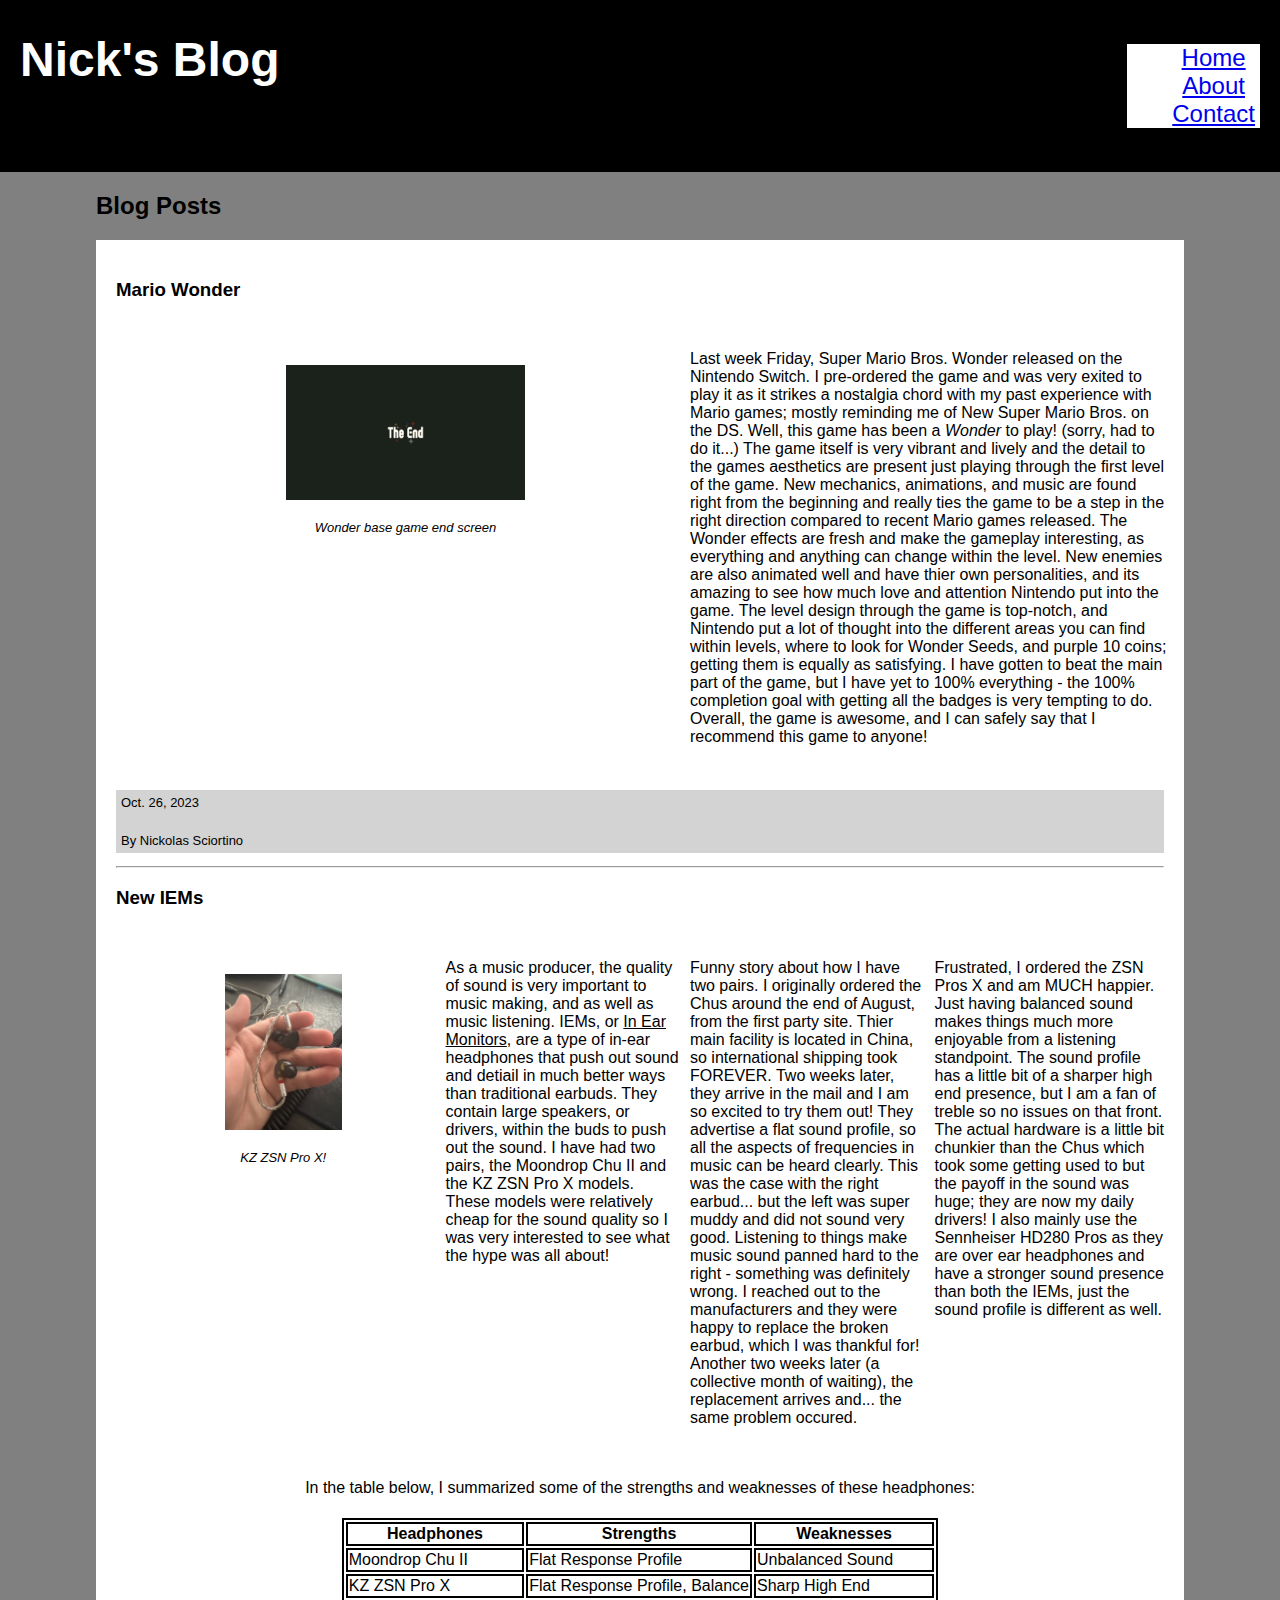
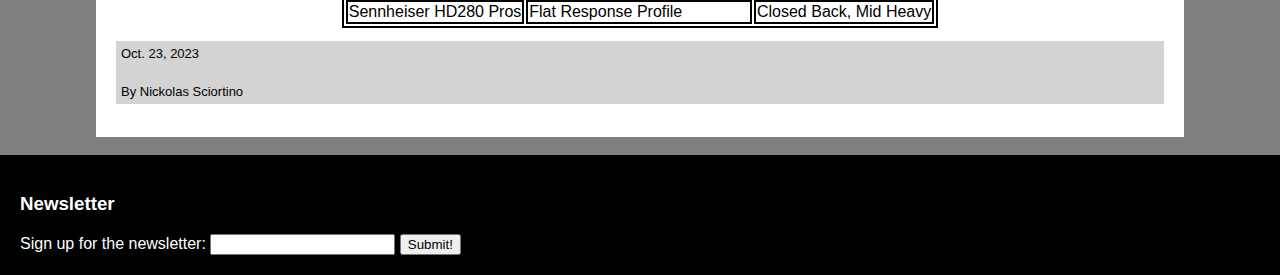
<file: index.html>
<!DOCTYPE html>
<html lang="en">

    <head>
        <meta charset="UTF-8">
        <meta name="viewport" content="width=device-width, initial-scale=1.0">
        <meta http-equiv="X-UA-Compatible" content="ie=edge">
        <title>Nick's Blog</title>
        <link rel="stylesheet" href="style.css">
    </head>

    <body>

        <div class="header">
            <header id="title">
                <h1>Nick's Blog</h1>
            </header>

            <ul class="main-menu">
                <li><a href="index.html">Home</a></li>
                <li><a href="about.html">About</a></li>
                <li><a href="contact.html">Contact</a></li>
            </ul>
        </div>

        <main>

            <section class="blog">

                <h2>Blog Posts</h2>

                <article class="blogpost">

                    <h3>Mario Wonder</h3>

                    <div class="post">

                        <figure>
                            <img src="wonder.jpg" alt="End screen">
                            <figcaption>Wonder base game end screen</figcaption>
                        </figure>

                        <p>
                            Last week Friday, Super Mario Bros. Wonder released on the Nintendo Switch. I pre-ordered the game and was very exited to play it as it strikes a nostalgia chord with my past experience with Mario games; mostly reminding me of New Super Mario Bros. on the DS. Well, this game has been a <i>Wonder</i> to play! (sorry, had to do it...) The game itself is very vibrant and lively and the detail to the games aesthetics are present just playing through the first level of the game. New mechanics, animations, and music are found right from the beginning and really ties the game to be a step in the right direction compared to recent Mario games released. The Wonder effects are fresh and make the gameplay interesting, as everything and anything can change within the level. New enemies are also animated well and have thier own personalities, and its amazing to see how much love and attention Nintendo put into the game. The level design through the game is top-notch, and Nintendo put a lot of thought into the different areas you can find within levels, where to look for Wonder Seeds, and purple 10 coins; getting them is equally as satisfying. I have gotten to beat the main part of the game, but I have yet to 100% everything - the 100% completion goal with getting all the badges is very tempting to do. Overall, the game is awesome, and I can safely say that I recommend this game to anyone!
                        </p> 

                    </div>
                    
                    <div class="blogfoot">
                        <p>Oct. 26, 2023</p>
                        <p>By Nickolas Sciortino</p>
                    </div>

                    <hr>

                    <h3>New IEMs</h3>

                    <div class = "post">
                        
                        <figure>
                            <img src="iems.jpg" alt="KZ ZSN Pro X">
                            <figcaption>KZ ZSN Pro X!</figcaption>
                        </figure>

                        <p>
                            As a music producer, the quality of sound is very important to music making, and as well as music listening. IEMs, or <u>In Ear Monitors</u>, are a type of in-ear headphones that push out sound and detiail in much better ways than traditional earbuds. They contain large speakers, or drivers, within the buds to push out the sound. I have had two pairs, the Moondrop Chu II and the KZ ZSN Pro X models. These models were relatively cheap for the sound quality so I was very interested to see what the hype was all about!
                        </p>
                        <p>
                            Funny story about how I have two pairs. I originally ordered the Chus around the end of August, from the first party site. Thier main facility is located in China, so international shipping took FOREVER. Two weeks later, they arrive in the mail and I am so excited to try them out! They advertise a flat sound profile, so all the aspects of frequencies in music can be heard clearly. This was the case with the right earbud... but the left was super muddy and did not sound very good. Listening to things make music sound panned hard to the right - something was definitely wrong. I reached out to the manufacturers and they were happy to replace the broken earbud, which I was thankful for! Another two weeks later (a collective month of waiting), the replacement arrives and... the same problem occured.
                        </p>
                        <p>
                            Frustrated, I ordered the ZSN Pros X and am MUCH happier. Just having balanced sound makes things much more enjoyable from a listening standpoint. The sound profile has a little bit of a sharper high end presence, but I am a fan of treble so no issues on that front. The actual hardware is a little bit chunkier than the Chus which took some getting used to but the payoff in the sound was huge; they are now my daily drivers! I also mainly use the Sennheiser HD280 Pros as they are over ear headphones and have a stronger sound presence than both the IEMs, just the sound profile is different as well.
                        </p>
                        

                    </div>
                    
                    <p id="tabletext">
                        In the table below, I summarized some of the strengths and weaknesses of these headphones:
                    </p>

                    <table>
                        <tr>
                            <th>Headphones</th>
                            <th>Strengths</th>
                            <th>Weaknesses</th>
                        </tr>
                        <tr>
                            <td>Moondrop Chu II</td>
                            <td>Flat Response Profile</td>
                            <td>Unbalanced Sound</td> 
                        </tr>
                        <tr>
                            <td>KZ ZSN Pro X</td>
                            <td>Flat Response Profile, Balance</td>
                            <td>Sharp High End</td>
                        </tr>
                        <tr>
                            <td>Sennheiser HD280 Pros</td>
                            <td>Flat Response Profile</td>
                            <td>Closed Back, Mid Heavy</td>
                        </tr>
                    </table>

                    <div class="blogfoot">
                        <p>Oct. 23, 2023</p> 
                        <p>By Nickolas Sciortino</p>
                    </div>

                </article>

                <br>

            </section>

        </main>
        
        <footer id="newsletter">
            <h3>Newsletter</h3>
            <form class="form1">
                <label>Sign up for the newsletter:
                    <input type="text">
                </label>
                <button>Submit!</button>
            </form>
        </footer>

    </body>

</html>
</file>
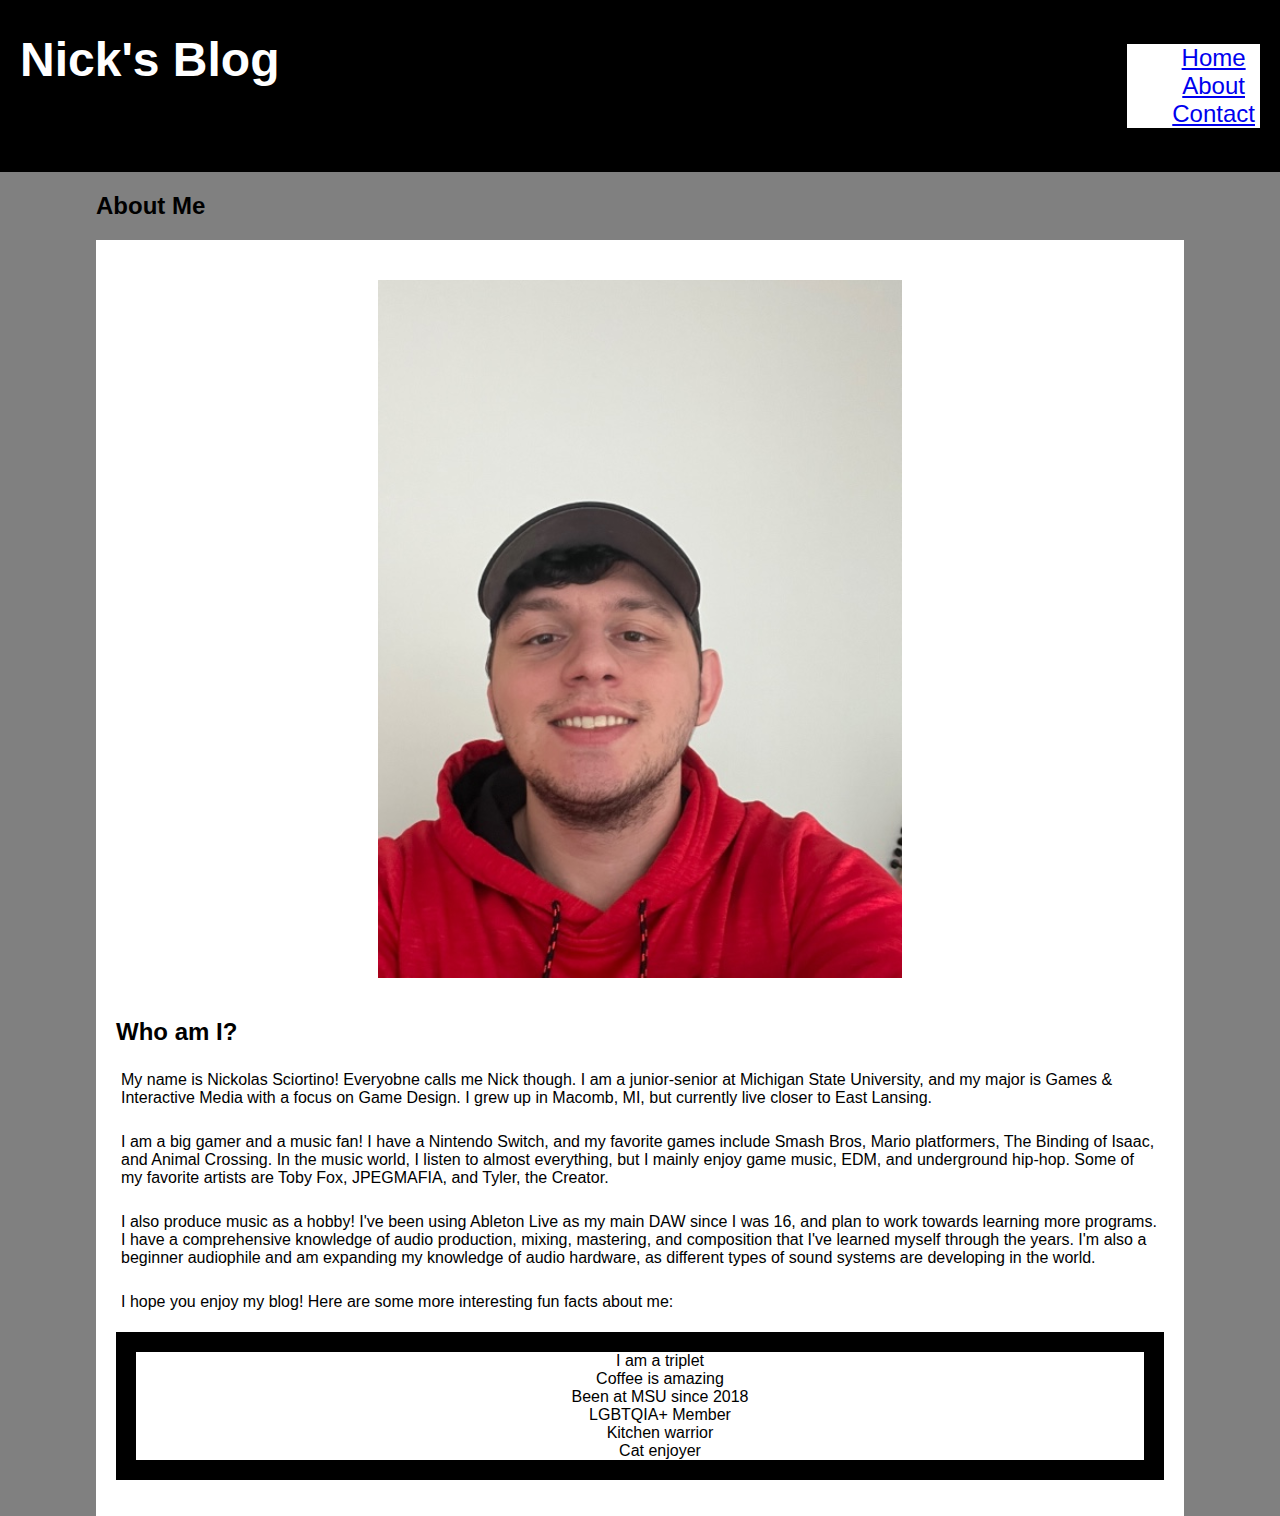
<file: about.html>
<!DOCTYPE html>
<html lang="en">

    <head>
        <meta charset="UTF-8">
        <meta name="viewport" content="width=device-width, initial-scale=1.0">
        <meta http-equiv="X-UA-Compatible" content="ie=edge">
        <title>Nick's Blog</title>
        <link rel="stylesheet" href="style.css">
    </head>

    <body>

        <div class="header">
            <header id="title">
                <h1>Nick's Blog</h1>
            </header>

            <ul class="main-menu">
                <li><a href="index.html">Home</a></li>
                <li><a href="about.html">About</a></li>
                <li><a href="contact.html">Contact</a></li>
            </ul>
        </div>

        <main>
            <h2>About Me</h2>
            
            <article class="aboutme">

                <div class="about">
                    <img src="nickimage.jpg" alt="Me!">
                </div>

                <h2>Who am I?</h2>

                <p>
                    My name is Nickolas Sciortino! Everyobne calls me Nick though. I am a junior-senior at Michigan State University, and my major is Games & Interactive Media with a focus on Game Design. I grew up in Macomb, MI, but currently live closer to East Lansing.
                </p>

                <p>
                    I am a big gamer and a music fan! I have a Nintendo Switch, and my favorite games include Smash Bros, Mario platformers, The Binding of Isaac, and Animal Crossing. In the music world, I listen to almost everything, but I mainly enjoy game music, EDM, and underground hip-hop. Some of my favorite artists are Toby Fox, JPEGMAFIA, and Tyler, the Creator.
                </p>

                <p>
                    I also produce music as a hobby! I've been using Ableton Live as my main DAW since I was 16, and plan to work towards learning more programs. I have a comprehensive knowledge of audio production, mixing, mastering, and composition that I've learned myself through the years. I'm also a beginner audiophile and am expanding my knowledge of audio hardware, as different types of sound systems are developing in the world.
                </p>

                <p>
                    I hope you enjoy my blog! Here are some more interesting fun facts about me:
                </p>

                <div id="aboutList">
                    <ul>
                        <li>I am a triplet</li>
                        <li>Coffee is amazing</li>
                        <li>Been at MSU since 2018</li>
                        <li>LGBTQIA+ Member</li>
                        <li>Kitchen warrior</li>
                        <li>Cat enjoyer</li>
                    </ul>
                </div>
  
            </article>

        </main>

    </body>

</html>
</file>
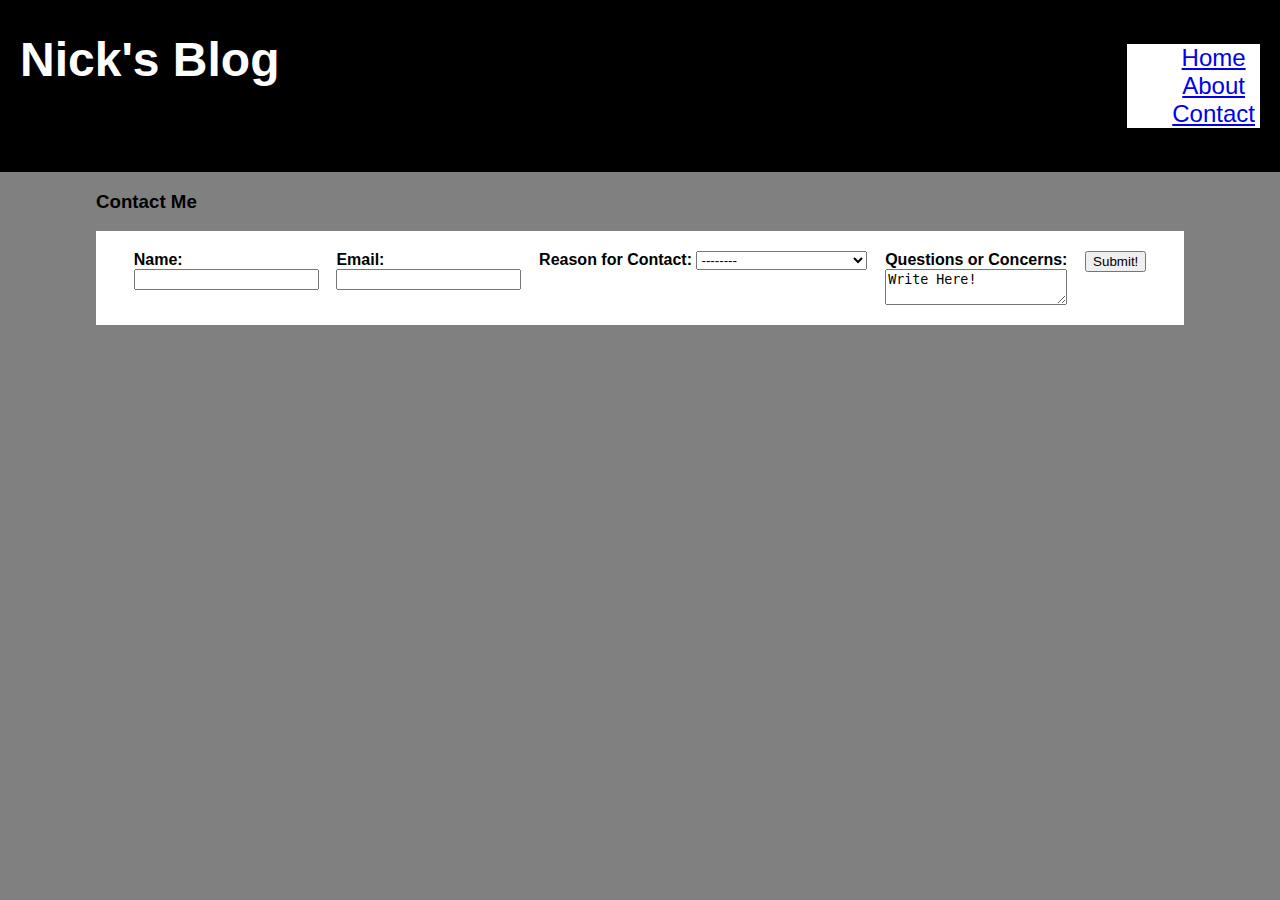
<file: contact.html>
<!DOCTYPE html>
<html lang="en">

    <head>
        <meta charset="UTF-8">
        <meta name="viewport" content="width=device-width, initial-scale=1.0">
        <meta http-equiv="X-UA-Compatible" content="ie=edge">
        <title>Nick's Blog</title>
        <link rel="stylesheet" href="style.css">
    </head>

    <body>
        
        <div class="header">
            <header id="title">
                <h1>Nick's Blog</h1>
            </header>

            <ul class="main-menu">
                <li><a href="index.html">Home</a></li>
                <li><a href="about.html">About</a></li>
                <li><a href="contact.html">Contact</a></li>
            </ul>
        </div>

        <main>

            <div><h3 id="h3contact">Contact Me</h3>

                <form class="form">

                    <div class="area">
                        <label class="inline">Name:
                            <input type="text" class="inputctrl">
                        </label>
                    </div>
                    
                    <div class="area">
                        <label class="inline">Email:
                            <input type="text" class="inputctrl">
                        </label>
                    </div>
                    
                    <div class="area">
                        <label for="reason">Reason for Contact:
                            <select name="reason" id="reason">
                                <option value="">--------</option>
                                <option value="sayinghi">Saying hi</option>
                                <option value="contractor">Looking for contractor</option>
                                <option value="interview">Interested in an interview</option>
                            </select>
                        </label>
                    </div>
                    
                    <div class="area">
                        <label class="inline">Questions or Concerns:</label>
                        <textarea id="comments" class="inputctrl">Write Here!</textarea>
                    </div>
                    
                    <div class="area">
                        <button>
                            Submit!            
                        </button>
                    </div>

                </form>

            </div>
                
        </main>

    </body>

</html>
</file>
<file: style.css>
body {
    background: grey;
    font-family: Arial, Helvetica, sans-serif;
    margin: 0;
    color: black;
}

.header {
    display: flex;
    background-color: black;
    padding: auto;
    color: white;
    font-size: x-large;
    position: sticky;
    top: 0;
    width: auto;
    height: auto;
}

#title {
    text-align: center;
    margin-left: 20px;
    margin-right: auto;
}

ul {
    display: grid;
    justify-content: space-evenly;
    list-style-type: none;
    margin-left: auto;
    text-align: center;
    background-color: white;
    border: 20px solid black;
}

a {
    padding: 5px;
}

main {
    margin: 0 auto;
    width: 85%;
}

article {
    background-color: white;
    padding: 20px;
}

.post {
    display: flex;
    width: 100%;
    padding: 10px;
}

p {
    padding: 5px;
    flex: 50%;
}

figure {
    display: block;
    flex: 50%;
}

img {
    display: block;
    margin: auto;
    width: 50%;
    height: auto;
    padding: 20px;
}

figcaption {
    font-style: italic;
    text-align: center;
    font-size: small;
}

.blogfoot {
    background-color: lightgray;
    font-size: small;
}

#tabletext {
    text-align: center;
}

table, th, td {
    margin: auto;
    border: 2px solid black;
}

footer {
    color: white;
    background: black;
    padding: 20px;
}

.about {
    text-align: center;
}

.about img {
    width: 50%;
    height: auto;
}

.aboutme {
    padding: 20px;
}

.form {
    display: flex;
    flex-direction: row;
    justify-content: space-evenly;
    background-color: white;
    padding: 20px;
}

.area label {
    flex: none;
    display: block;
    font-weight: bold;
}

.area .inputctrl {
    flex: 1 1 auto;
    display: block;
}

.area label.inline {
    text-align: left;
    width: auto;
}

.area button{
    text-align: center;
}
</file>
